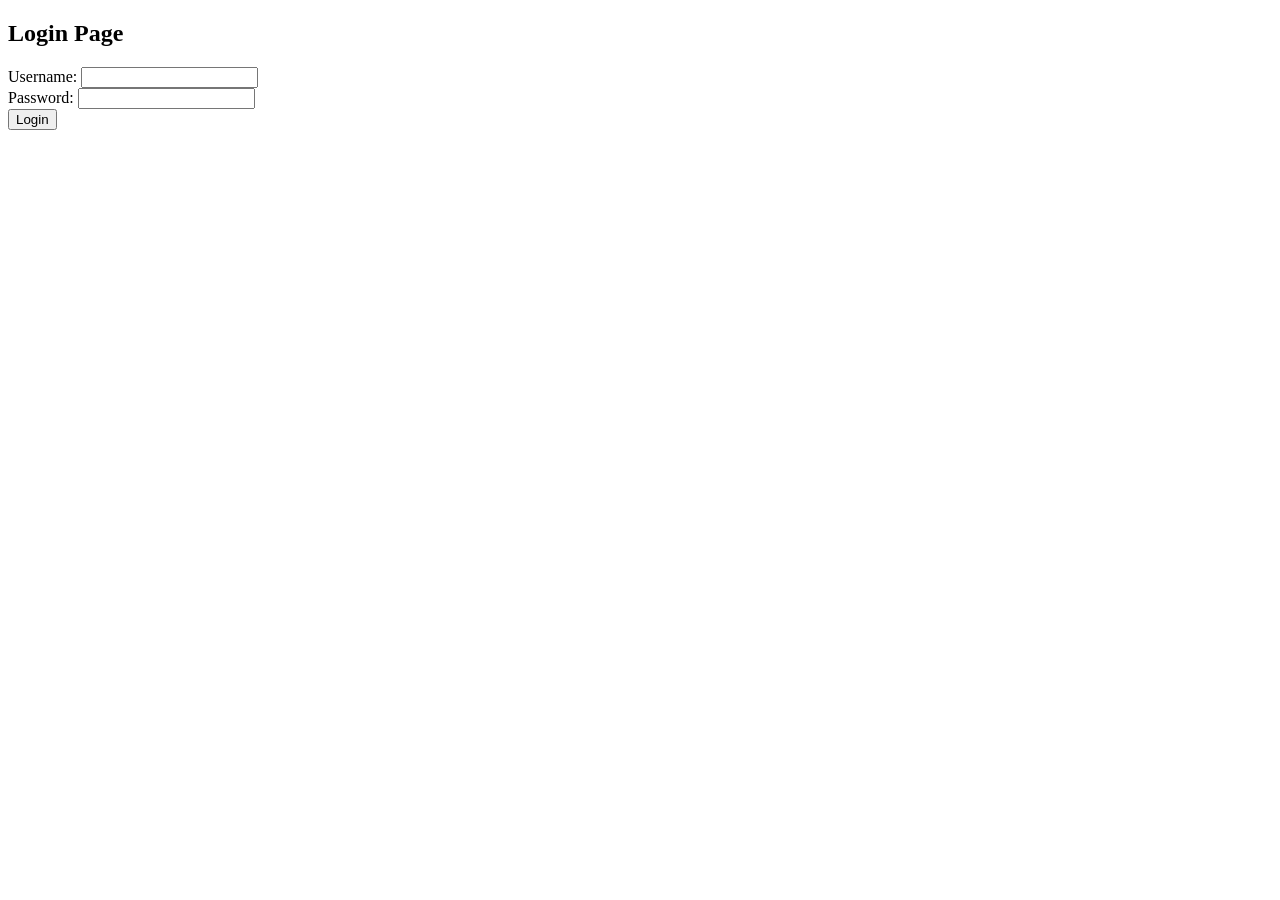
<file: app/templates/login.html>
<!DOCTYPE html>
<html>
<head>
    <title>Login</title>
</head>
<body>
    <h2>Login Page</h2>
    <form method="post">
        Username: <input name="username"><br>
        Password: <input name="password" type="password"><br>
        <input type="submit" value="Login">
    </form>
</body>
</html>
</file>
